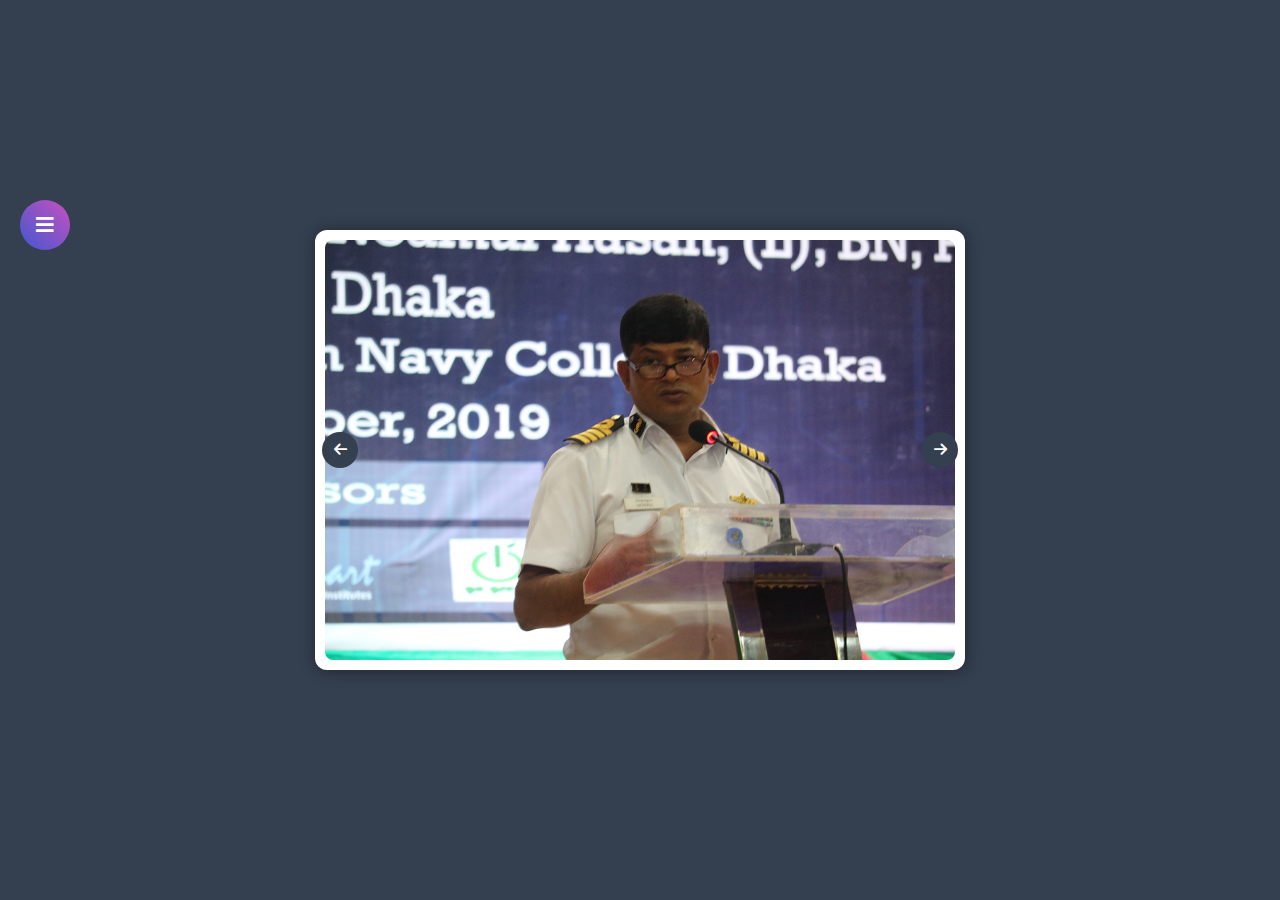
<file: Side Navigation Bar/index.html>
<!DOCTYPE html>
<html lang="en" dir="ltr">
   <head>
      <meta charset="utf-8">
      <title>Fullscreen Overlay Navigation | CodingNepal</title>
      <link rel="stylesheet" href="style.css">
      <link rel="stylesheet" href="style1.css">
      <link rel="stylesheet" href="style2.css" />
      <link rel="stylesheet" href="https://cdnjs.cloudflare.com/ajax/libs/font-awesome/6.2.1/css/all.min.css" />
      <link rel="stylesheet" href="https://cdnjs.cloudflare.com/ajax/libs/font-awesome/5.15.3/css/all.min.css"/>
      <script src="script.js" defer></script>
   </head>
   <body>
      <input type="checkbox" id="active">
      <label for="active" class="menu-btn"><i class="fas fa-bars"></i></label>
      <div class="wrapper">
         <ul>
            <li><a href="#">Home</a></li>
            <li><a href="#">About</a></li>
            <li><a href="#">Services</a></li>
            <li><a href="#">Gallery</a></li>
            <li><a href="#">Feedback</a></li>
         </ul>
      </div>
<!--img sec start-->

<section class="content">
  <i class="fa-solid fa-arrow-left button" id="prev"></i>
  <div class="image-container">
    <div class="carousel">
      <img src="images/1.jpg" alt="" />
      <img src="images/2.jpg" alt="" />
      <img src="images/3.jpg" alt="" />
      <img src="images/4.jpg" alt="" />
      <img src="images/5.jpg" alt="" />
    </div>
    <i class="fa-solid fa-arrow-right button" id="next"></i>
  </div>
</section>



</body>
</html>
</file>
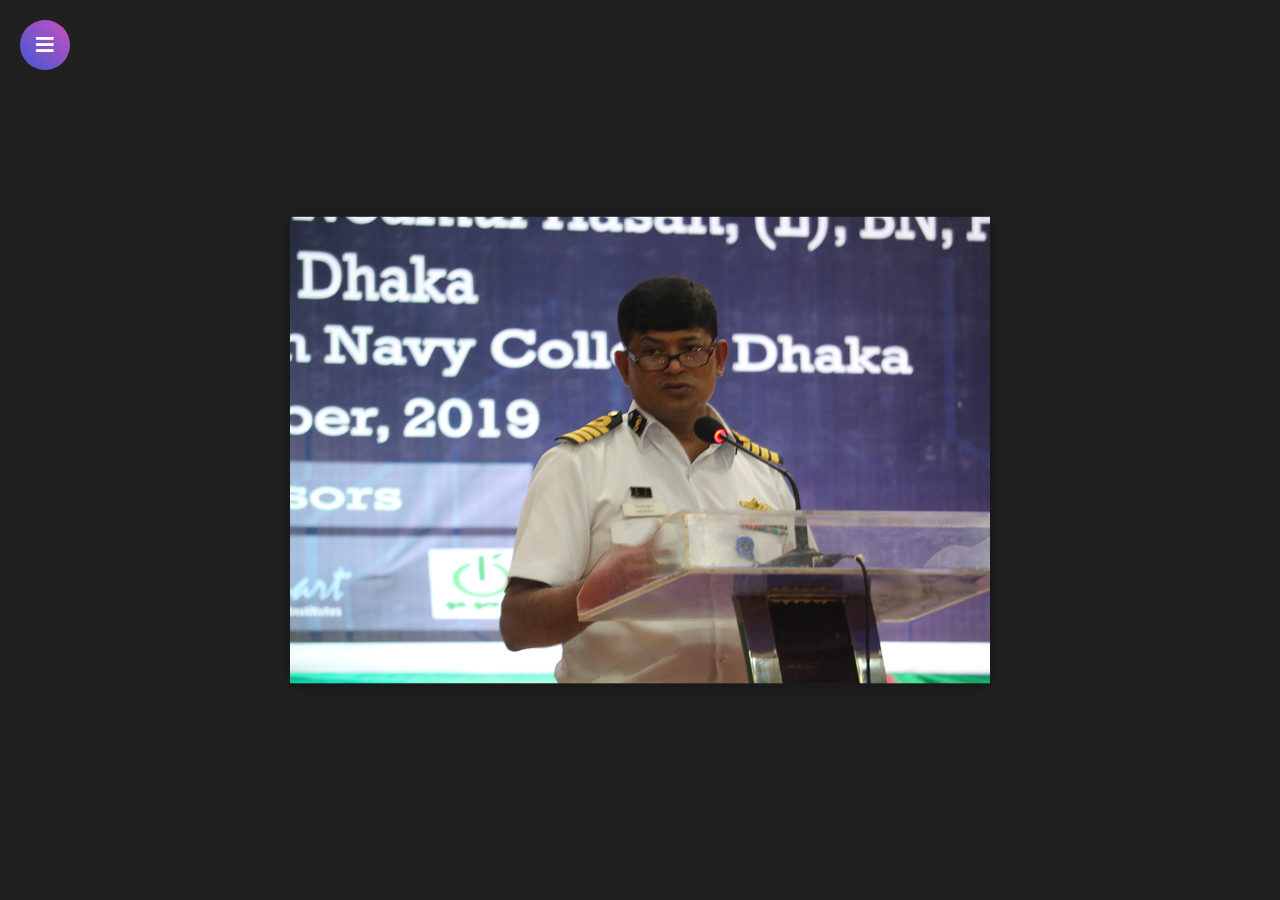
<file: Side Navigation Bar/hudai.html>
<!DOCTYPE html>
<html lang="en">
<head>
  <meta charset="UTF-8">
  <meta http-equiv="X-UA-Compatible" content="IE=edge">
  <meta name="viewport" content="width=device-width, initial-scale=1.0">
  <title>Document</title>
  <link rel="stylesheet" href="https://cdnjs.cloudflare.com/ajax/libs/font-awesome/5.15.3/css/all.min.css"/>
  <style>
@import url('https://fonts.googleapis.com/css?family=Poppins:400,500,600,700&display=swap');
*{
  margin: 0;
  padding: 0;
  box-sizing: border-box;
  font-family: 'Poppins', sans-serif;
}
body{
  background-color: #202020;
}
.wrapper{
  position: fixed;
  top: 11%;
  left:4%;
  height: 70%;
  min-width: 240px;
  max-width: 20%;
  border-radius: 5%;
 /* background: linear-gradient(-135deg, #c850c0, #4158d0);*/
   background: linear-gradient(375deg, #1cc7d0, #2ede98); 
  clip-path: circle(0px at calc(0% + 45px) 45px);
  /* clip-path: circle(25px at calc(100% - 45px) 45px); */
  transition: all .5s ease-in-out;
}
#active:checked ~ .wrapper{
  clip-path: circle(75%);
}
.menu-btn{
  position: absolute;
  z-index: 2;
  /*right: 20px; */
   left: 20px;
  top: 20px;
  height: 50px;
  width: 50px;
  text-align: center;
  line-height: 50px;
  border-radius: 50%;
  font-size: 20px;
  color: #fff;
  cursor: pointer;
  background: linear-gradient(-135deg, #c850c0, #4158d0);
  /* background: linear-gradient(375deg, #1cc7d0, #2ede98); */
  transition: all 0.3s ease-in-out;
}
#active:checked ~ .menu-btn{
  background: #fff;
  color: #4158d0;
}
#active:checked ~ .menu-btn i:before{
  content: "\f00d";
}
.wrapper ul{
  position: absolute;
  top: 20%;
  left: 10%;
  transform: translate(-10%, -10%);
  list-style: none;
  text-align: center;
}
.wrapper ul li{
  margin: 15px 0;
}
.wrapper ul li a{
  color: none;
  text-decoration: none;
  font-size: 30px;
  font-weight: 500;
  padding: 5px 30px;
  color: #fff;
  position: relative;
  line-height: 50px;
  align-items: center;
  transition: all 0.3s ease;
}
.wrapper ul li a:after{
  position: absolute;
  content: "";
  background: #fff;
  width: 100%;
  height: 50px;
  left: 0;
  border-radius: 50px;
  transform: scaleY(0);
  z-index: -1;
  transition: transform 0.3s ease;
  align-items: center;
}
.wrapper ul li a:hover:after{
  transform: scaleY(1);
}
.wrapper ul li a:hover{
  color: #4158d0;
}
input[type="checkbox"]{
  display: none;
}
.content{
  position: absolute;
  top: 50%;
  left: 50%;
  transform: translate(-50%, -50%);
  z-index: -1;
  text-align: center;
  width: 100%;
  color:white;
}
.content{
overflow: hidden;
box-shadow: 1px 1px 15px rgba(0,0,0,0.4);
display: flex;
min-width: 300px;
max-width: 700px;
align-items: center;
}
.content .images{
height: 100%;
width: auto;
}
.images img{
height: 100%;
width: 100%;
}

  </style>
</head>
<body>
  

  <input type="checkbox" id="active">
  <label for="active" class="menu-btn"><i class="fas fa-bars"></i></label>
  <div class="wrapper">
     <ul>
        <li><a href="#">Home</a></li>
        <li><a href="#">About</a></li>
        <li><a href="#">Services</a></li>
        <li><a href="#">Gallery</a></li>
        <li><a href="#">Feedback</a></li>
     </ul>
  </div>
<!--img sec start-->
<div class="content">
  <div class="images">
    <img src="1.jpg">
    <img src="2.jpg">
    <img src="3.jpg">
    <img src="5.jpg">
    <img src="6.jpg">
  </div>
</div>

<script>
  var indexValue = 0;
  function slideShow(){
    setTimeout(slideShow, 2500);
    var x;
    const img = document.querySelectorAll("img");
    for(x = 0; x < img.length; x++){
      img[x].style.display = "none";
    }
    indexValue++;
    if(indexValue > img.length){indexValue = 1}
    img[indexValue -1].style.display = "block";
  }
  slideShow();
</script>

<!--IMG SEC CLOSED-->

</body>
</html>
</file>
<file: Side Navigation Bar/style.css>
@import url('https://fonts.googleapis.com/css?family=Poppins:400,500,600,700&display=swap');
*{
  margin: 0;
  padding: 0;
  box-sizing: border-box;
  font-family: 'Poppins', sans-serif;
}
body{
  background-color: #202020;
}
.wrapper{
  position: fixed;
  top: 11%;
  left:4%;
  height: 70%;
  min-width: 240px;
  max-width: 20%;
  border-radius: 5%;
 /* background: linear-gradient(-135deg, #c850c0, #4158d0);*/
   background: linear-gradient(375deg, #1cc7d0, #2ede98); 
  clip-path: circle(0px at calc(0% + 45px) 45px);
  /* clip-path: circle(25px at calc(100% - 45px) 45px); */
  transition: all .5s ease-in-out;
}
#active:checked ~ .wrapper{
  clip-path: circle(75%);
}
.menu-btn{
  position: absolute;
  z-index: 2;
  /*right: 20px; */
   left: 20px;
  top: 200px;
  height: 50px;
  width: 50px;
  text-align: center;
  line-height: 50px;
  border-radius: 50%;
  font-size: 20px;
  color: #fff;
  cursor: pointer;
  background: linear-gradient(-135deg, #c850c0, #4158d0);
  /* background: linear-gradient(375deg, #1cc7d0, #2ede98); */
  transition: all 0.3s ease-in-out;
}
#active:checked ~ .menu-btn{
  background: #fff;
  color: #4158d0;
}
#active:checked ~ .menu-btn i:before{
  content: "\f00d";
}
.wrapper ul{
  position: absolute;
  top: 20%;
  left: 10%;
  transform: translate(-10%, -10%);
  list-style: none;
  text-align: center;
}
.wrapper ul li{
  margin: 15px 0;
}
.wrapper ul li a{
  color: none;
  text-decoration: none;
  font-size: 30px;
  font-weight: 500;
  padding: 5px 30px;
  color: #fff;
  position: relative;
  line-height: 50px;
  align-items: center;
  transition: all 0.3s ease;
}
.wrapper ul li a:after{
  position: absolute;
  content: "";
  background: #fff;
  width: 100%;
  height: 50px;
  left: 0;
  border-radius: 50px;
  transform: scaleY(0);
  z-index: -1;
  transition: transform 0.3s ease;
  align-items: center;
}
.wrapper ul li a:hover:after{
  transform: scaleY(1);
}
.wrapper ul li a:hover{
  color: #4158d0;
}
input[type="checkbox"]{
  display: none;
}
/* IMAGE CNTENT*/
.content {
  display: flex;
  max-width: 300px;
  min-width: 200px;
  height: auto;
  background: #fff;
  align-items: center;
  justify-content: center;
  position: relative;
  border-radius: 12px;
  box-shadow: 0 5px 10px rgba(0, 0, 0, 0.1);
}
.content i.button {
  position: absolute;
  top: 50%;
  transform: translateY(-50%);
  height: 36px;
  width: 36px;
  background-color: #343f4f;
  border-radius: 50%;
  text-align: center;
  line-height: 36px;
  color: #fff;
  font-size: 15px;
  transition: all 0.3s linear;
  z-index: 100;
  cursor: pointer;
}
i.button:active {
  transform: scale(0.94) translateY(-50%);
}
i#prev {
  left: 07px;
}
i#next {
  right: 07px;
}
.image-container {
  height: autoo;
  max-width: 650 px;
  width: 650px;
  overflow: hidden;
}
.image-container .carousel {
  display: flex;
  height: 100%;
  width: 100%;
  transition: all 0.4s ease;
}
.carousel img {
  height: 100%;
  width: 100%;
  border-radius: 18px;
  border: 10px solid #fff;
  object-fit: cover;
}
</file>
<file: Side Navigation Bar/style1.css>
.content{

  overflow: hidden;
  box-shadow: 1px 1px 15px rgba(0,0,0,0.4);
  display: flex;
  min-width: 300px;
  max-width: 700px;
  align-items: center;
}
.content .images{
  height: 100%;
  width: auto;
}
.images img{
  height: 100%;
  width: 100%;
}
</file>
<file: Side Navigation Bar/style2.css>
* {
  margin: 0;
  padding: 0;
  box-sizing: border-box;
}
body {
  min-height: 100vh;
  display: flex;
  align-items: center;
  justify-content: center;
  background: #343f4f;
}
</file>
